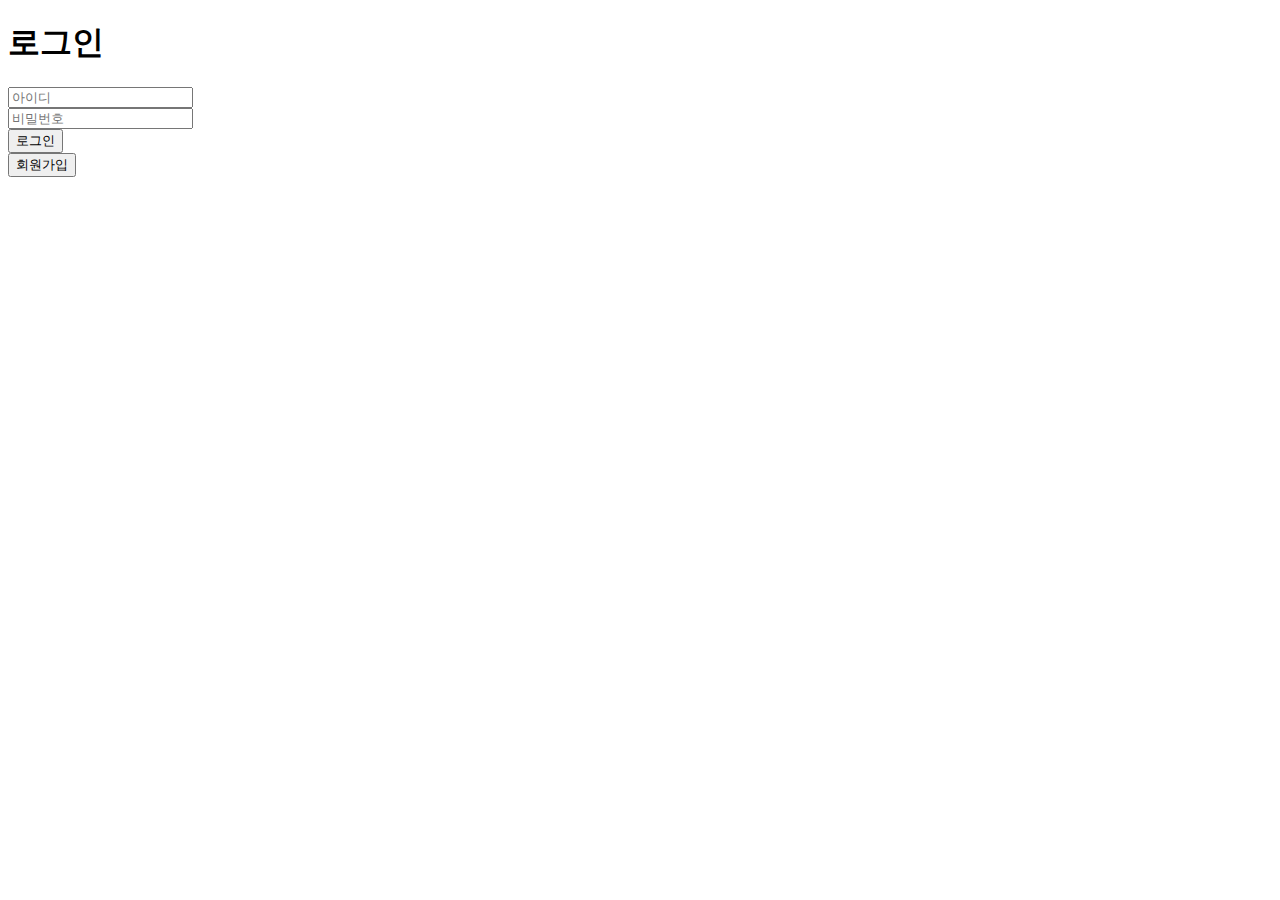
<file: src/main/resources/templates/login.html>
<!DOCTYPE HTML>
<html xmlns:th="http://www.thymeleaf.org">
<head>
  <meta charset="UTF-8">
  <title>로그인 페이지</title>
</head>
<body>
<div>
  <h1>로그인</h1>
  <form action="/login" method="post">
    <label for="id"></label>
    <input id="id" name="id" placeholder="아이디"><br>

    <label for="password"></label>
    <input id="password" name="password" placeholder="비밀번호"><br>
    <button id="loginBtn" type="submit">로그인</button>
  </form>

  <button id="signupBtn" onclick="location.href='/signUp'">회원가입</button>

  <br><div th:text="${message}" style="color: red"/>
</div>
</body>
</html>
</file>
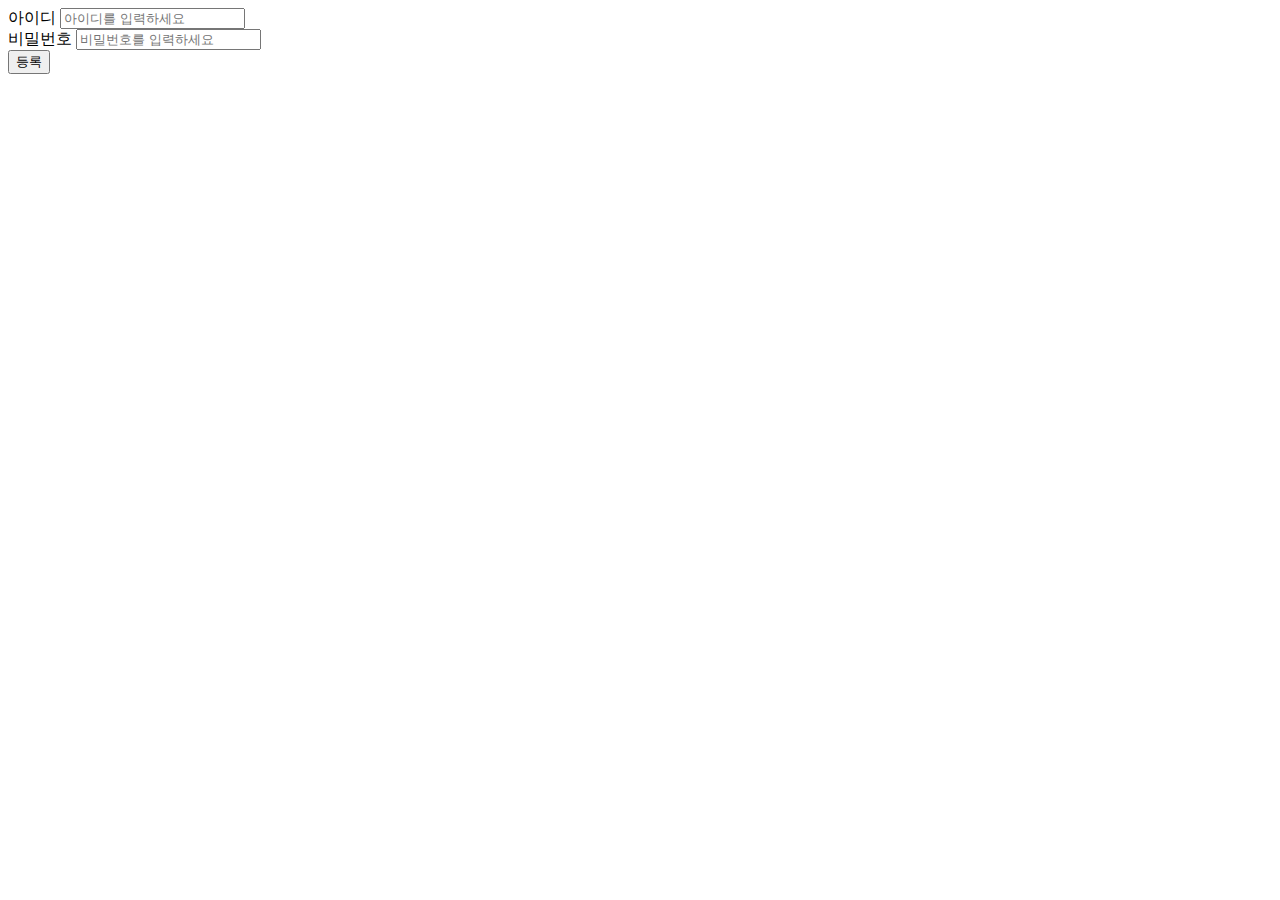
<file: src/main/resources/templates/signUp.html>
<!DOCTYPE HTML>
<html xmlns:th="http://www.thymeleaf.org">
<body>
<div class="container">
    <form action="/signUp" method="post">
        <div class="form-group">
            <label for="id">아이디</label>
            <input type="text" id="id" name="id" placeholder="아이디를 입력하세요">
        </div>
        <div class="form-group">
            <label for="password">비밀번호</label>
            <input type="text" id="password" name="password" placeholder="비밀번호를 입력하세요">
        </div>
        <button type="submit">등록</button>
    </form>
</div> <!-- /container -->
</body>
</html>
</file>
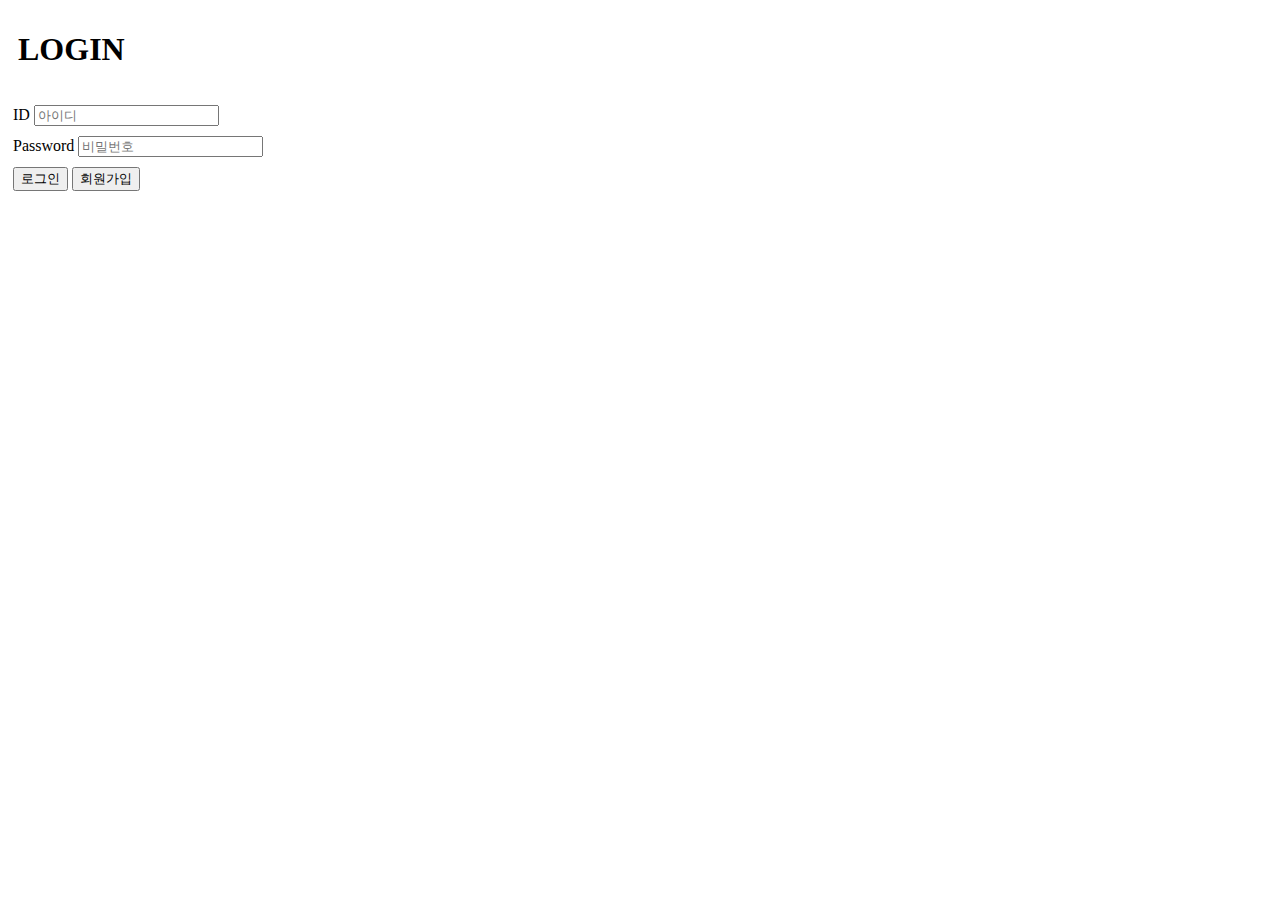
<file: src/main/resources/templates/members/login.html>
<!DOCTYPE HTML>
<html xmlns:th="http://www.thymeleaf.org">
<head>
  <meta charset="UTF-8">
  <title>로그인 페이지</title>
  <link th:href="@{/css/bootstrap.css}" rel="stylesheet" />
</head>

<body>
<div class="container" style="margin-top: auto;">
  <form id="loginForm" action="/members/login" method="post" onsubmit="return isInputValid();">
    <h1 style="padding: 10px">LOGIN</h1>
    <div style="padding: 5px;">
      <label for="id" class="visually-hidden">ID</label>
      <input class="form-control" name="id" id="id" placeholder="아이디">
    </div>
    <div style="padding: 5px;">
      <label for="password" class="visually-hidden">Password</label>
      <input type="password" class="form-control" name="password" id="password" placeholder="비밀번호">
    </div>
    <div style="padding: 5px">
      <button class="btn btn-primary" id="loginBtn">로그인</button>
      <button class="btn btn-secondary" type="button" onclick="location.href='/members/signUp'">회원가입</button>
    </div>
  </form>

  <div th:text="${message}" style="color: red"></div>
</div> <!-- container End -->
</body>
<script>
  function isInputValid() {
    const id = document.getElementById("id");
    const pw = document.getElementById("password");

    switch(true) {
      case id.value.length === 0:
        alert("아이디를 입력해주세요");
        return false;
      case pw.value.length === 0:
        alert("비밀번호를 입력해주세요");
        return false;
      default:
        return true;
    }
  }
</script>
</html>
</file>
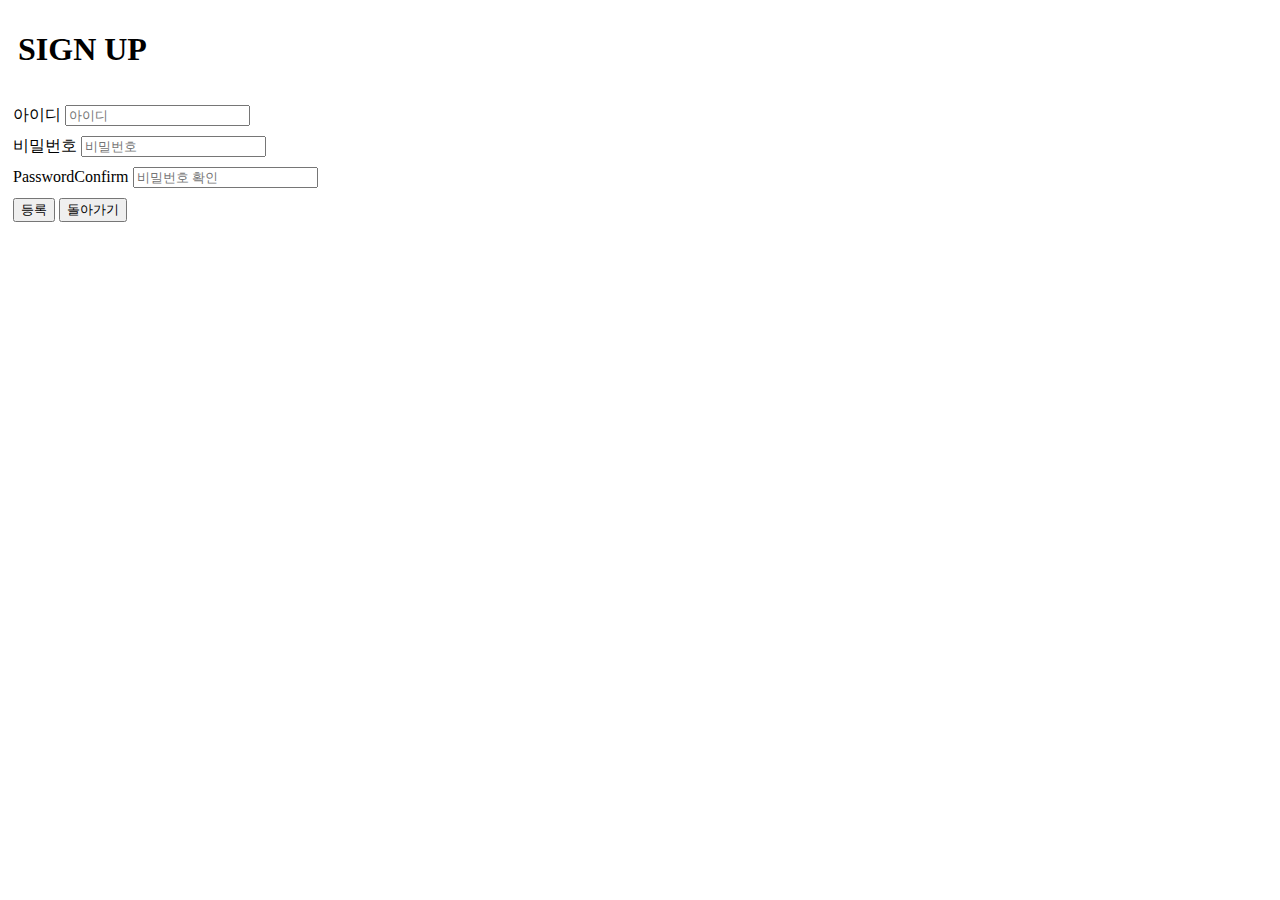
<file: src/main/resources/templates/members/signUp.html>
<!DOCTYPE HTML>
<html xmlns:th="http://www.thymeleaf.org">
<link th:href="@{/css/bootstrap.css}" rel="stylesheet" />
<body>
<div class="container">
    <form action="/members/signUp" method="post" onsubmit="return isInputValid();">
        <h1 style="padding: 10px">SIGN UP</h1>
        <div class="form-group" style="padding: 5px;">
            <label for="id" class="visually-hidden">아이디</label>
            <input class="form-control" type="text" id="id" name="id" placeholder="아이디">
        </div>
        <div class="form-group" style="padding: 5px;">
            <label for="password" class="visually-hidden">비밀번호</label>
            <input class="form-control" type="password" id="password" name="password" placeholder="비밀번호">
        </div>
        <div style="padding: 5px;">
            <label for="passwordConfirm" class="visually-hidden">PasswordConfirm</label>
            <input type="password" class="form-control" name="passwordConfirm" id="passwordConfirm" placeholder="비밀번호 확인">
        </div>
        <div style="padding: 5px;">
            <button class="btn btn-primary" type="submit">등록</button>
            <button class="btn btn-secondary" type="button" onclick="location.href='/'">돌아가기</button>
        </div>
    </form>
</div> <!-- /container -->
</body>
<script>
    function isInputValid() {
        const id = document.getElementById("id");
        const pw = document.getElementById("password");
        const pwCfm = document.getElementById("passwordConfirm");

        switch(true) {
            case id.value.length === 0:
                alert("아이디를 입력해주세요");
                return false;
            case pw.value.length === 0:
                alert("비밀번호를 입력해주세요");
                return false;
            case pw !== pwCfm:
                alert("비밀번호가 비밀번호 확인과 다릅니다");
                return false;
            default:
                return true;
        }
    }
</script>
</html>
</file>
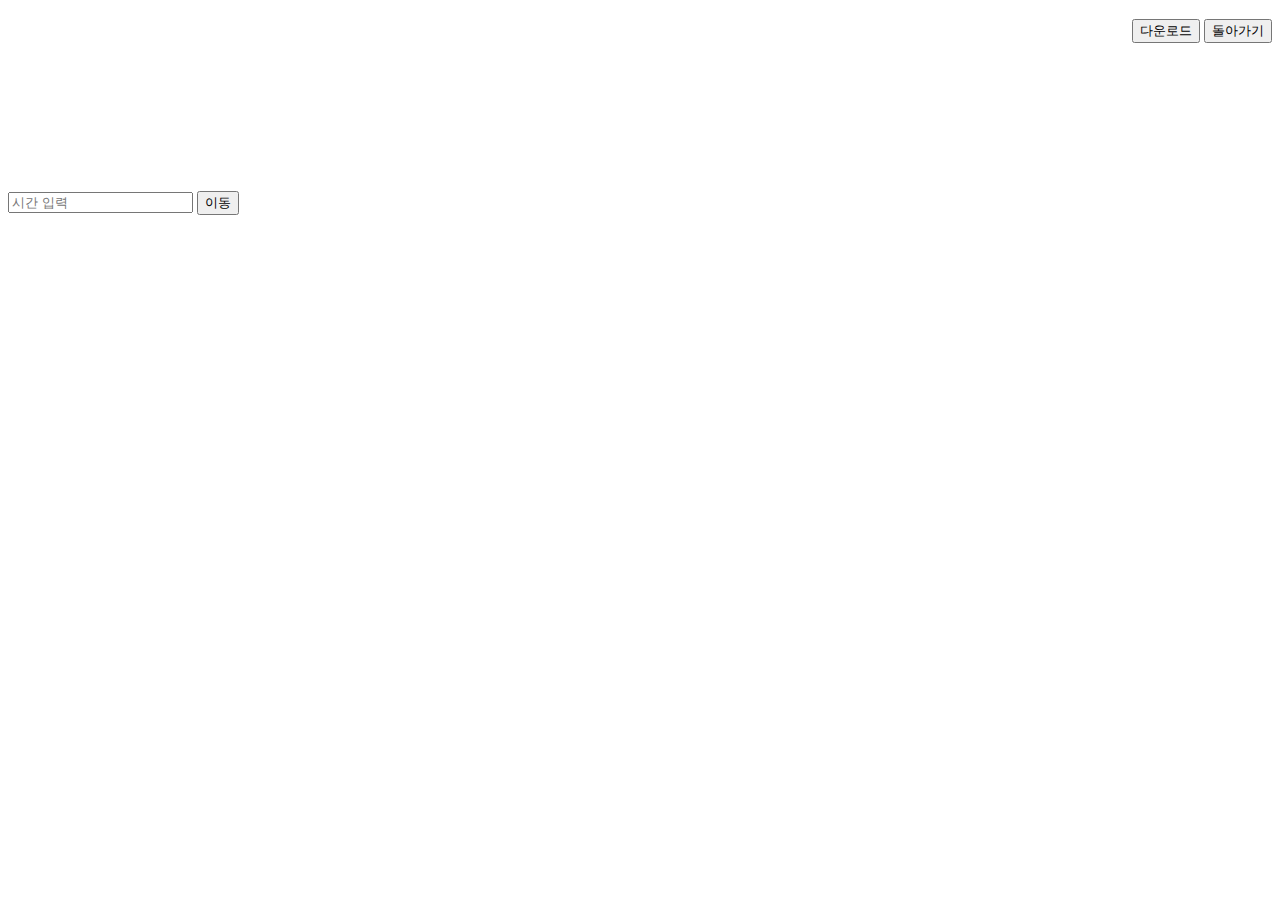
<file: src/main/resources/templates/movie/watch.html>
<!DOCTYPE HTML>
<html xmlns:th="http://www.thymeleaf.org">
<link th:href="@{/css/bootstrap.css}" rel="stylesheet" />
<link rel="stylesheet" th:href="@{https://cdn.plyr.io/3.7.2/plyr.css}" />
<script th:src="@{https://cdnjs.cloudflare.com/ajax/libs/plyr/3.5.3/plyr.polyfilled.min.js}"></script>

<body>
  <div class="container">
    <div class="pt-3 pb-3">
      <div>
        <h3 th:text="${movie.name}"></h3>
        <div th:text="${movie.directorName}"></div>
      </div>
      <div style="float: right;">
        <button type="button" class="btn btn-primary" th:onclick="@{location.href='/movie/download/} + ${movie.movieId} + @{';}">다운로드</button>
        <button type="button" class="btn btn-secondary" onclick="location.href='/movie/movieList';">돌아가기</button>
      </div>
    </div>
    <br>
    <video id="player" th:src="@{/movie/download/} + ${movie.movieId}" type="video/mp4"></video>

    <div class="input-group pt-3">
      <input id="timeInput" class="form-control" placeholder="시간 입력">
      <button type="button" class="btn btn-primary" id="timeMoveBtn">이동</button>
    </div>
  </div>
</body>
<script>
  // 플레이어 만들기
  const player = new Plyr('#player', {
    controls: ['play', 'progress', 'current-time', 'mute', 'volume', 'fullscreen'],
    invertTime: false,
    keyboard: {
      focused: false,
      global: false
    },
  });

  document.getElementById('timeMoveBtn').addEventListener("click", () => {
    const input = document.getElementById('timeInput').value;
    const minute = input / 100;
    const second = input % 100;

    player.currentTime = 60 * minute + second;
  });
</script>
</html>
</file>
